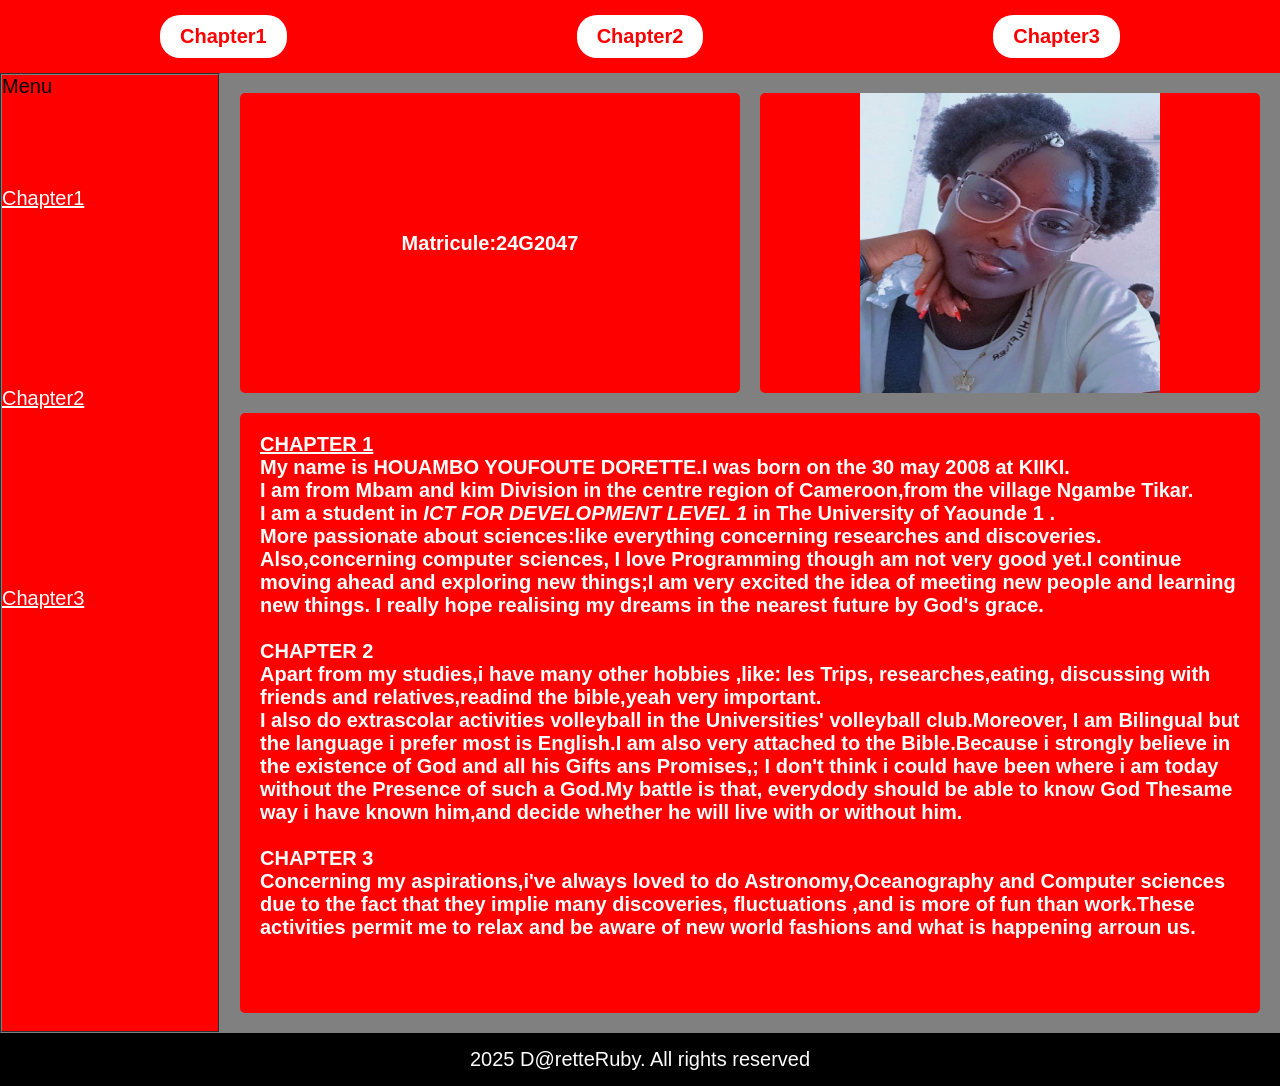
<file: index.html>
<!DOCTYPE html>
<html lang="fr">
<head>
    <meta charset="utf-8">
    <meta name="viewport" content="width=device-width, initial-scale=1.0">
    <link rel="stylesheet" href="style.css">
    <title>TP</title>    
</head>
<body>
    <div class="chapters">
        <button>Chapter1</button>
        <button>Chapter2</button>
        <button>Chapter3</button>
      </div>
    
      <div class="container">
        <div class="menu">Menu<br>
        <a href="#Chap1">Chapter1</a>
        <a href="#Chap2">Chapter2</a>
        <a href="#Chap3">Chapter3</a>
          
        </div>
    
        <div class="main">
          <div class="content">
            <div class="box">Matricule:24G2047</div>
            <div class="box"><img src="Ruby.jpeg" alt="Ruby"></div>
          </div>
    
          <div class="description"><h3><u><div id="CHAPTER 1">CHAPTER 1</div></u></h3>
            <p>My name is <b>HOUAMBO YOUFOUTE DORETTE</b>.I was born on the <b>30 may 2008 </b>at<b> KIIKI</b>.<br>
                I am from Mbam and kim Division in the centre region of Cameroon,from the
                  village <b>Ngambe Tikar</b>.<br>
                 I am a student in <i>ICT FOR DEVELOPMENT LEVEL 1 </i>in<b> The University of Yaounde 1 </b>.<br>
                 More passionate about sciences:like everything concerning researches and discoveries.<br>
                 Also,concerning computer sciences, I love Programming though am not very good yet.I continue moving 
                ahead and exploring new things;I am very excited the idea of meeting new people and learning new things.
              I really hope realising my dreams in the nearest future by God's grace.  </p><br>
                <h3><u><div id="CHAPTER 2"></div></u>CHAPTER 2</h3>
                <p>Apart from my studies,i have many other hobbies ,like: les Trips, researches,eating,
                    discussing with friends and relatives,readind the bible,yeah very important.<br>
                I also do extrascolar activities  volleyball in the Universities' volleyball club.Moreover, 
                I am Bilingual but the language i prefer most is English.I am also very
                attached to the Bible.Because i strongly believe in the existence of God and all his Gifts ans Promises,;
               I don't think i could have been where i am today without the Presence of such a God.My battle is that,
             everydody should be able to know God Thesame way i have known him,and decide whether he will live with or
           without him. </p><br>
                <h3><u><div id="CHAPTER 3"></u>CHAPTER 3</h3>
                <p>Concerning my aspirations,i've always loved to do  Astronomy,Oceanography and Computer sciences<br>
                 due to the fact that they implie many discoveries, fluctuations ,and is more of fun than work.These activities
                 permit me to relax and be aware of new world fashions and what is happening arroun us.
        
                </p></div>
        </div>
      </div>
      <footer>2025 D@retteRuby. All rights reserved</footer>
</body>
</html>
</file>
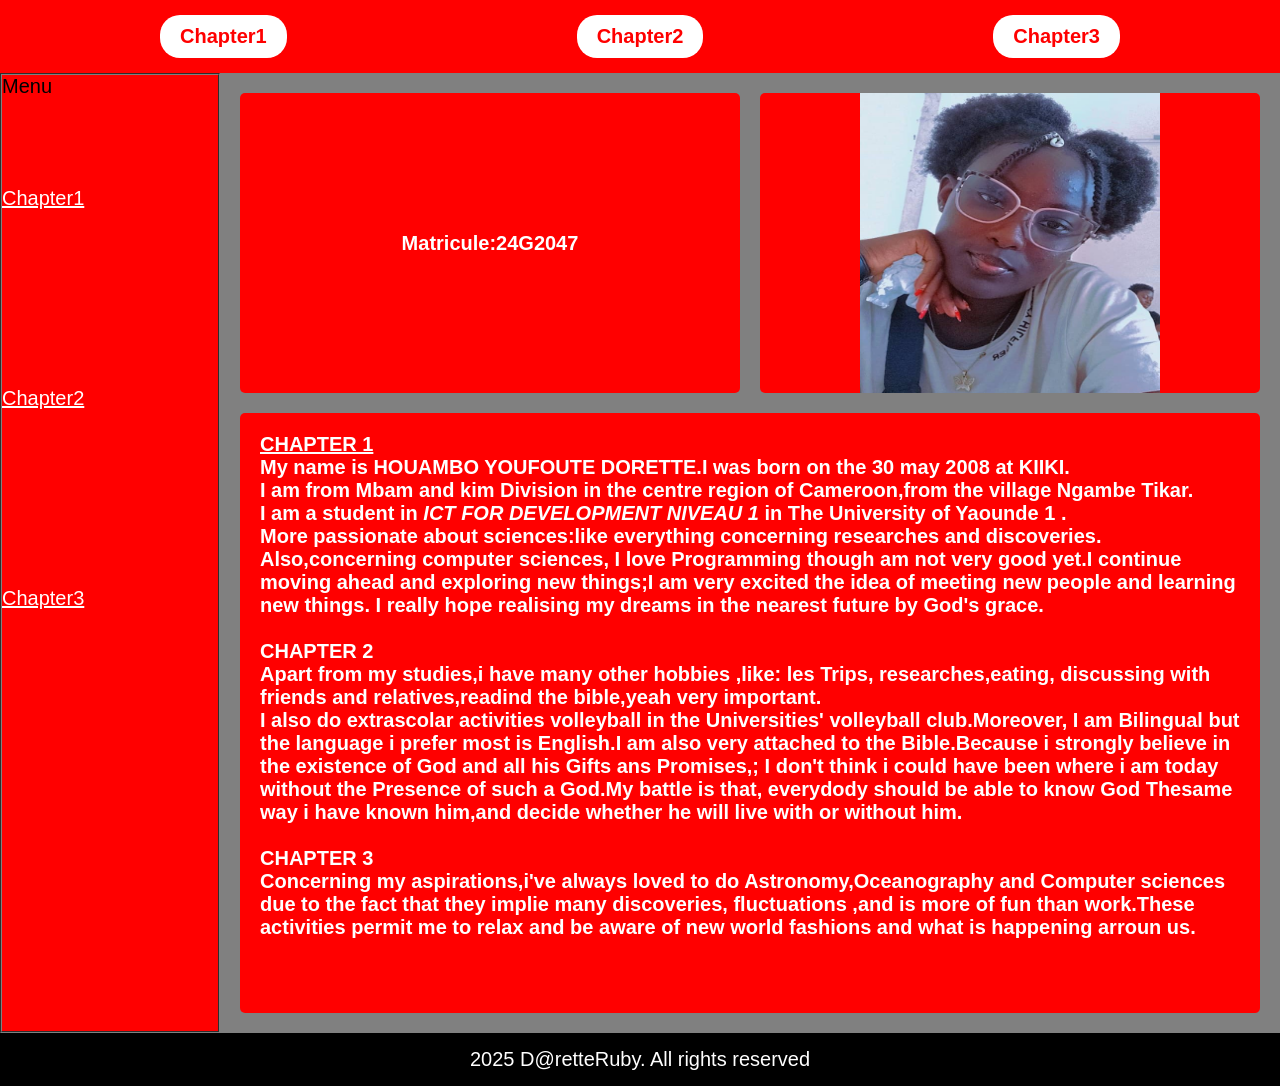
<file: TPICT108.html>
<!DOCTYPE html>
<html lang="en">
<head>
    <meta charset="UTF-8">
    <meta name="viewport" content="width=device-width, initial-scale=1.0">
    <title>Document</title>
    <style>
        * {
          margin: 0;
          padding: 0;
          box-sizing: border-box;
          font-size: 20px;

        }
        img{
          height:300px;
          width:300px;
        }
    
        body, html {
          height: 100%;
          font-family: 'Segoe UI', Tahoma, Geneva, Verdana, sans-serif;
          background-color: #f0f0f0;
        }
    
        .chapters {
          display: flex;
          justify-content: space-around;
          background-color: red;
          padding: 15px;
          flex-wrap: wrap;
          animation: fadeInDown 1s ease-out;
        }
    
        .chapters button {
          background-color: white;
          color: red;
          border: none;
          padding: 10px 20px;
          border-radius: 20px;
          font-weight: bold;
          cursor: pointer;
          transition: all 0.3s ease;
        }
    
        .chapters button:hover {
          background-color: #ddd;
          transform: scale(1.1);
        }
    
        .container {
          display: flex;
          flex-direction: row;
          min-height: calc(100vh - 120px);
        }a{
          display:block;
          line-height: 200px;
          color:white;
          
        }
    
        .menu {
        border: 2px groove gray;
          background-color: red;
          width: 220px;
          min-width: 150px;
          animation: slideInLeft 1s ease-out;
          display:block;
        }
    
        .main {
          flex: 1;
          display: flex;
          flex-direction: column;
          background-color: gray;
        }
    
        .content {
          display: flex;
          flex-direction: row;
          padding: 20px;
          gap: 20px;
          flex-wrap: wrap;
        }
    
        .box {
          height: 300px;
          background-color: red;
          flex: 1;
          padding: 20px;
          color: white;
          font-weight: bold;
          display: flex;
          align-items: center;
          justify-content: center;
          border-radius: 5px;
          min-width: 150px;
          opacity: 0;
          transform: translateY(20px);
          animation: fadeInUp 0.8s forwards;
        }
    
        .box:nth-child(2) { animation-delay: 0.2s; }
        .box:nth-child(3) { animation-delay: 0.4s; }
    
        .description {
          height: 600px;
          padding: 20px;
          background-color: red;
          color: white;
          font-weight: bold;
          margin: 0 20px 20px 20px;
          border-radius: 5px;
          opacity: 0;
          transform: translateY(20px);
          animation: fadeInUp 0.8s forwards;
          animation-delay: 0.6s;
        }
    
        footer {
          background-color: black;
          color: white;
          text-align: center;
          padding: 15px;
          animation: fadeIn 1s ease-in;
        }
    
        @keyframes fadeInUp {
          to {
            opacity: 1;
            transform: translateY(0);
          }
        }
    
        @keyframes fadeInDown {
          from {
            opacity: 0;
            transform: translateY(-20px);
          }
          to {
            opacity: 1;
            transform: translateY(0);
          }
        }
    
        @keyframes slideInLeft {
          from {
            opacity: 0;
            transform: translateX(-100%);
          }
          to {
            opacity: 1;
            transform: translateX(0);
          }
        }
    
        @keyframes fadeIn {
          from { opacity: 0; }
          to { opacity: 1; }
        }
    
        @media (max-width: 768px) {
          .container {
            flex-direction: column;
            
        }

           
    
          .menu {
            width: 100%;
            height: 60px;
            display:block;
            
          }
    
          .content {
            flex-direction: column;
            gap: 10px;

          }
    
          .description {
            margin: 10px;
            justify-content: center;
            
          }
        }
        
        
      </style>
    
</head>
<body>
    <div class="chapters">
        <button>Chapter1</button>
        <button>Chapter2</button>
        <button>Chapter3</button>
      </div>
    
      <div class="container">
        <div class="menu">Menu<br>
        <a href="#Chap1">Chapter1</a>
        <a href="#Chap2">Chapter2</a>
        <a href="#Chap3">Chapter3</a>
          
        </div>
    
        <div class="main">
          <div class="content">
            <div class="box">Matricule:24G2047</div>
            <div class="box"><img src="Ruby.jpeg" alt="Ruby"></div>
          </div>
    
          <div class="description"><h3><u><div id="CHAPTER 1">CHAPTER 1</div></u></h3>
            <p>My name is <b>HOUAMBO YOUFOUTE DORETTE</b>.I was born on the <b>30 may 2008 </b>at<b> KIIKI</b>.<br>
                I am from Mbam and kim Division in the centre region of Cameroon,from the
                  village <b>Ngambe Tikar</b>.<br>
                 I am a student in <i>ICT FOR DEVELOPMENT NIVEAU 1 </i>in<b> The University of Yaounde 1 </b>.<br>
                 More passionate about sciences:like everything concerning researches and discoveries.<br>
                 Also,concerning computer sciences, I love Programming though am not very good yet.I continue moving 
                ahead and exploring new things;I am very excited the idea of meeting new people and learning new things.
              I really hope realising my dreams in the nearest future by God's grace.  </p><br>
                <h3><u><div id="CHAPTER 2"></div></u>CHAPTER 2</h3>
                <p>Apart from my studies,i have many other hobbies ,like: les Trips, researches,eating,
                    discussing with friends and relatives,readind the bible,yeah very important.<br>
                I also do extrascolar activities  volleyball in the Universities' volleyball club.Moreover, 
                I am Bilingual but the language i prefer most is English.I am also very
                attached to the Bible.Because i strongly believe in the existence of God and all his Gifts ans Promises,;
               I don't think i could have been where i am today without the Presence of such a God.My battle is that,
             everydody should be able to know God Thesame way i have known him,and decide whether he will live with or
           without him. </p><br>
                <h3><u><div id="CHAPTER 3"></u>CHAPTER 3</h3>
                <p>Concerning my aspirations,i've always loved to do  Astronomy,Oceanography and Computer sciences<br>
                 due to the fact that they implie many discoveries, fluctuations ,and is more of fun than work.These activities
                 permit me to relax and be aware of new world fashions and what is happening arroun us.
        
                </p></div>
        </div>
      </div>
    
      <footer>2025 D@retteRuby. All rights reserved</footer>
    
    
</body>
</html>
</file>
<file: style.css>
* {
          margin: 0;
          padding: 0;
          box-sizing: border-box;
          font-size: 20px;

        }
        img{
          height:300px;
          width:300px;
        }
    
        body, html {
          height: 100%;
          font-family: 'Segoe UI', Tahoma, Geneva, Verdana, sans-serif;
          background-color: #f0f0f0;
        }
    
        .chapters {
          display: flex;
          justify-content: space-around;
          background-color: red;
          padding: 15px;
          flex-wrap: wrap;
          animation: fadeInDown 1s ease-out;
        }
    
        .chapters button {
          background-color: white;
          color: red;
          border: none;
          padding: 10px 20px;
          border-radius: 20px;
          font-weight: bold;
          cursor: pointer;
          transition: all 0.3s ease;
        }
    
        .chapters button:hover {
          background-color: #ddd;
          transform: scale(1.1);
        }
    
        .container {
          display: flex;
          flex-direction: row;
          min-height: calc(100vh - 120px);
        }a{
          display:block;
          line-height: 200px;
          color:white;
          
        }
    
        .menu {
        border: 2px groove gray;
          background-color: red;
          width: 220px;
          min-width: 150px;
          animation: slideInLeft 1s ease-out;
          display:block;
        }
    
        .main {
          flex: 1;
          display: flex;
          flex-direction: column;
          background-color: gray;
        }
    
        .content {
          display: flex;
          flex-direction: row;
          padding: 20px;
          gap: 20px;
          flex-wrap: wrap;
        }
    
        .box {
          height: 300px;
          background-color: red;
          flex: 1;
          padding: 20px;
          color: white;
          font-weight: bold;
          display: flex;
          align-items: center;
          justify-content: center;
          border-radius: 5px;
          min-width: 150px;
          opacity: 0;
          transform: translateY(20px);
          animation: fadeInUp 0.8s forwards;
        }
    
        .box:nth-child(2) { animation-delay: 0.2s; }
        .box:nth-child(3) { animation-delay: 0.4s; }
    
        .description {
          height: 600px;
          padding: 20px;
          background-color: red;
          color: white;
          font-weight: bold;
          margin: 0 20px 20px 20px;
          border-radius: 5px;
          opacity: 0;
          transform: translateY(20px);
          animation: fadeInUp 0.8s forwards;
          animation-delay: 0.6s;
        }
    
        footer {
          background-color: black;
          color: white;
          text-align: center;
          padding: 15px;
          animation: fadeIn 1s ease-in;
        }
    
        @keyframes fadeInUp {
          to {
            opacity: 1;
            transform: translateY(0);
          }
        }
    
        @keyframes fadeInDown {
          from {
            opacity: 0;
            transform: translateY(-20px);
          }
          to {
            opacity: 1;
            transform: translateY(0);
          }
        }
    
        @keyframes slideInLeft {
          from {
            opacity: 0;
            transform: translateX(-100%);
          }
          to {
            opacity: 1;
            transform: translateX(0);
          }
        }
    
        @keyframes fadeIn {
          from { opacity: 0; }
          to { opacity: 1; }
        }
    
        @media (max-width: 768px) {
          .container {
            flex-direction: column;
            
        }

           
    
          .menu {
            width: 100%;
            height: 60px;
            display:block;
            
          }
    
          .content {
            flex-direction: column;
            gap: 10px;

          }
    
          .description {
            margin: 10px;
            justify-content: center;
            
          }
        }
</file>
